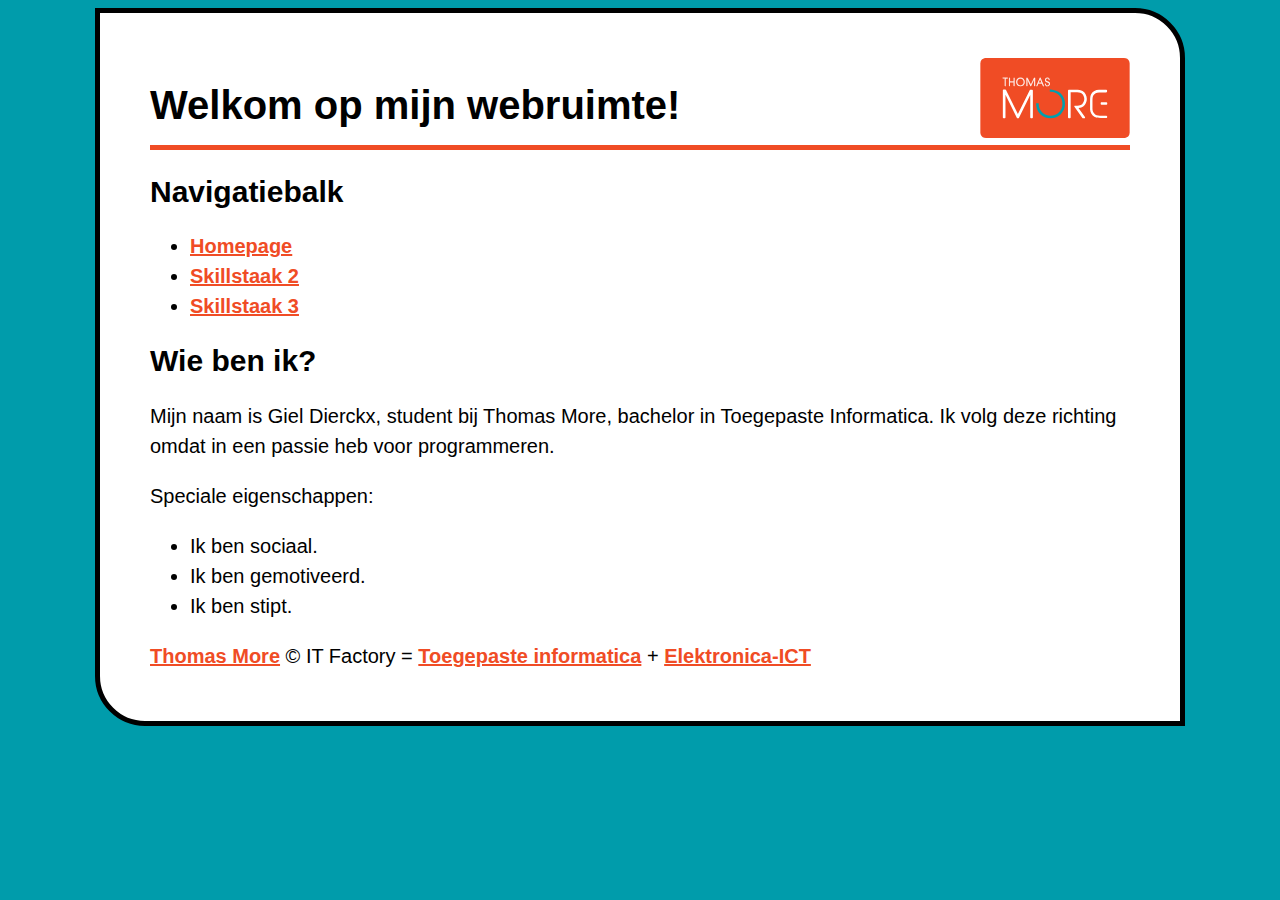
<file: index.html>
<!DOCTYPE html>
<html lang="nl">

<head>
    <meta charset="UTF-8">
    <title>Homepage</title>
    <meta name="viewport" content="width=device-width, initial-scale=1.0">
    <link rel="stylesheet" href="stijl.css">
    <link rel="shortcut icon" type="image/x-icon" href="favicon(3).ico">
    <meta name="author" content="Mano Paredis">
</head>

<body>
    <div id="container">
        <header>
            <h1>Welkom op mijn webruimte!</h1>
            <nav>
                <h2>Navigatiebalk</h2>
                <ul>
                    <li><a href="#">Homepage</a></li>
                    <li><a href="skills2/r0746182skills2.html">Skillstaak 2</a></li>
                    <li><a href="skills3/r0746182skills3.html">Skillstaak 3</a></li>
                </ul>
            </nav>

        </header>
        <article>
            <h2>Wie ben ik?</h2>
            <p>Mijn naam is Giel Dierckx, student bij Thomas More, bachelor in Toegepaste Informatica. Ik volg deze richting omdat in een passie heb voor programmeren.</p>
            <p>Speciale eigenschappen:</p>
            <ul>
                <li>Ik ben sociaal.</li>
                <li>Ik ben gemotiveerd.</li>
                <li>Ik ben stipt.</li>
            </ul>
        </article>
        <footer>
            <a href="http://www.thomasmore.be/">Thomas More</a> &copy; IT Factory = <a href="https://www.facebook.com/ToegepasteInformatica.ThomasMoreBE/">Toegepaste informatica</a> + <a href="https://www.facebook.com/ElektronicaICT.ThomasMoreBE/">Elektronica-ICT</a>

        </footer>
    </div>

</body>

</html>
</file>
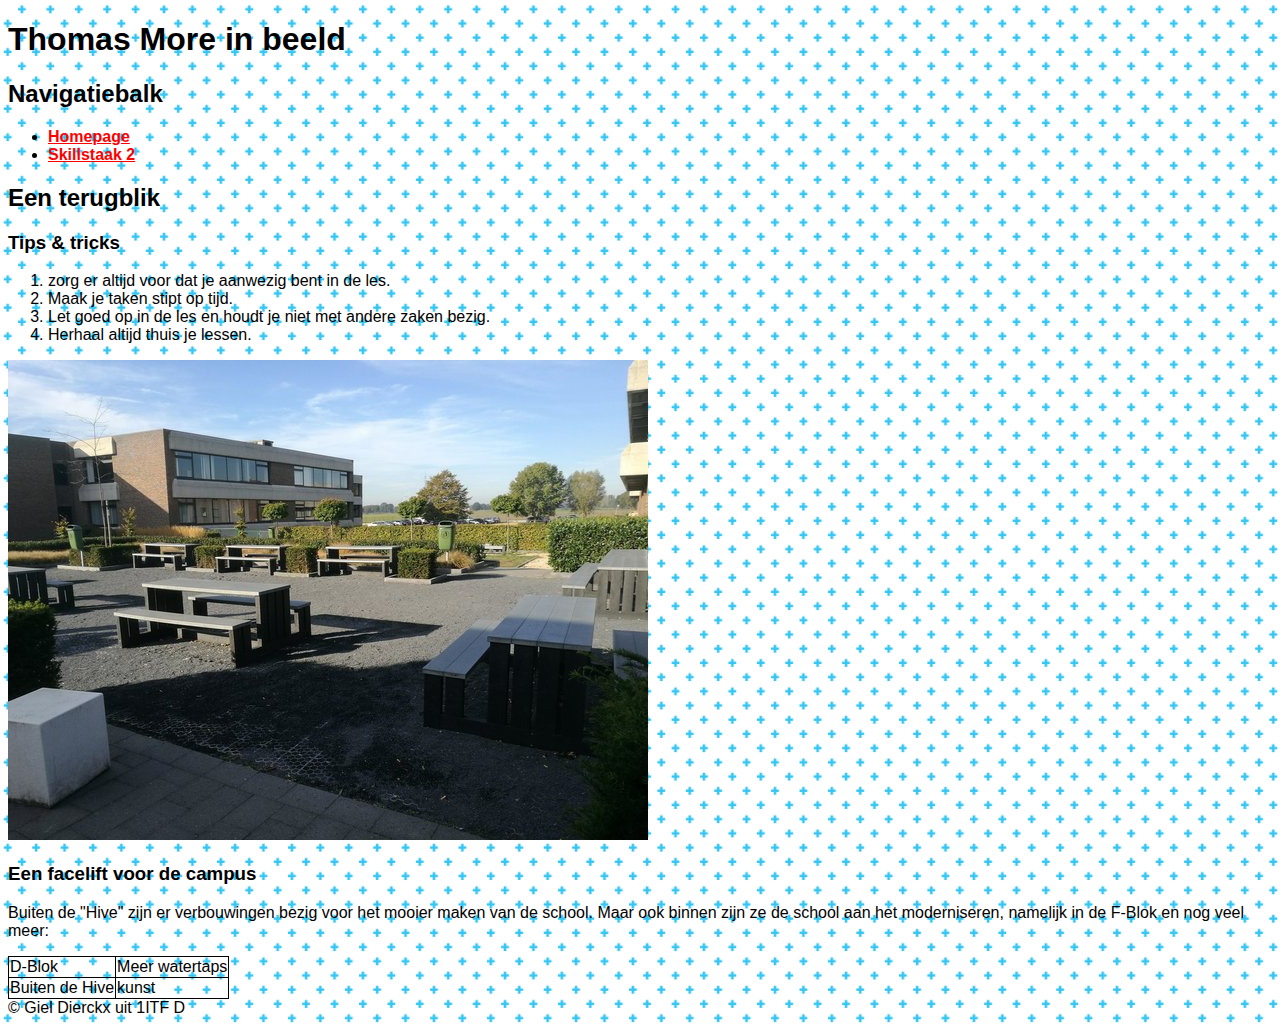
<file: skills2/r0746182skills2.html>
<!DOCTYPE html>
<html lang="nl">

<head>
    <meta charset="UTF-8">
    <title>Skills 2</title>
    <link rel="stylesheet" href="css/r0746182.css">
    <link rel="stylesheet" href="css/r0746182groot.css" media="screen and (min-width:860px)">
    <meta name="viewport" content="width=device-width, initial-scale=1.0">

</head>

<body>

    <header>
        <h1>Thomas More in beeld</h1>

        <nav>
            <h2>Navigatiebalk</h2>
            <ul>
                <li><a href="../index.html">Homepage</a></li>
                <li><a href="#">Skillstaak 2</a></li>
            </ul>
        </nav>
    </header>
    <section>
        <h2>Een terugblik</h2>
        <article>
            <h3>Tips &amp; tricks</h3>
            <ol>
                <li>zorg er altijd voor dat je aanwezig bent in de les.</li>
                <li>Maak je taken stipt op tijd.</li>
                <li>Let goed op in de les en houdt je niet met andere zaken bezig.</li>
                <li>Herhaal altijd thuis je lessen.</li>
            </ol>
            <img src="images/rsz_foto_2.jpg" alt="Thomas More c blok">
        </article>
        <article>
            <h3>Een facelift voor de campus</h3>
            <p>Buiten de "Hive" zijn er verbouwingen bezig voor het mooier maken van de school. Maar ook binnen zijn ze de school aan het moderniseren, namelijk in de F-Blok en nog veel meer:</p>
            <table>
                <tr>
                    <td>D-Blok</td>
                    <td>Meer watertaps</td>
                </tr>
                <tr>
                    <td>Buiten de Hive</td>
                    <td>kunst</td>
                </tr>
            </table>
        </article>
    </section>
    <footer>&copy; <span>Giel Dierckx</span> uit 1ITF <span>D</span></footer>

</body>

</html>
</file>
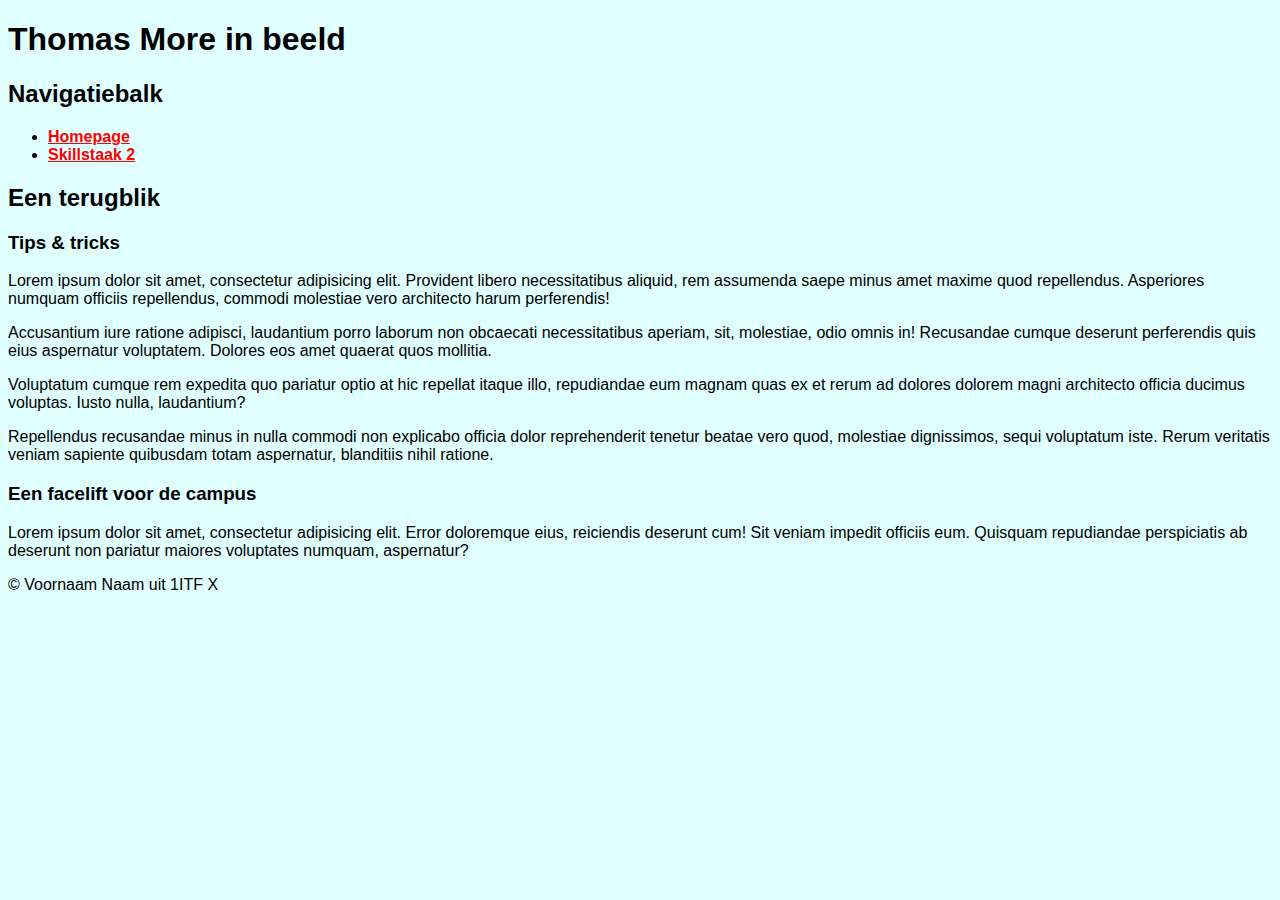
<file: skills2/rxxxxxxxskills2.html>
<!DOCTYPE html>
<html lang="nl">

<head>
    <meta charset="UTF-8">
    <title>Skills 2</title>
    <link rel="stylesheet" href="css/rxxxxxxx.css">
</head>

<body>

    <header>
        <h1>Thomas More in beeld</h1>

        <nav>
            <h2>Navigatiebalk</h2>
            <ul>
                <li><a href="../index.html">Homepage</a></li>
                <li><a href="#">Skillstaak 2</a></li>
            </ul>
        </nav>
    </header>
    <section>
        <h2>Een terugblik</h2>
        <article>
            <h3>Tips &amp; tricks</h3>
            <p>Lorem ipsum dolor sit amet, consectetur adipisicing elit. Provident libero necessitatibus aliquid, rem assumenda saepe minus amet maxime quod repellendus. Asperiores numquam officiis repellendus, commodi molestiae vero architecto harum perferendis!</p>
            <p>Accusantium iure ratione adipisci, laudantium porro laborum non obcaecati necessitatibus aperiam, sit, molestiae, odio omnis in! Recusandae cumque deserunt perferendis quis eius aspernatur voluptatem. Dolores eos amet quaerat quos mollitia.</p>

            <p>Voluptatum cumque rem expedita quo pariatur optio at hic repellat itaque illo, repudiandae eum magnam quas ex et rerum ad dolores dolorem magni architecto officia ducimus voluptas. Iusto nulla, laudantium?</p>
            <p>Repellendus recusandae minus in nulla commodi non explicabo officia dolor reprehenderit tenetur beatae vero quod, molestiae dignissimos, sequi voluptatum iste. Rerum veritatis veniam sapiente quibusdam totam aspernatur, blanditiis nihil ratione.</p>

        </article>
        <article>
            <h3>Een facelift voor de campus</h3>
            <p>Lorem ipsum dolor sit amet, consectetur adipisicing elit. Error doloremque eius, reiciendis deserunt cum! Sit veniam impedit officiis eum. Quisquam repudiandae perspiciatis ab deserunt non pariatur maiores voluptates numquam, aspernatur?</p>
        </article>
    </section>
    <footer>&copy; <span>Voornaam Naam</span> uit 1ITF <span>X</span></footer>

</body>

</html>
</file>
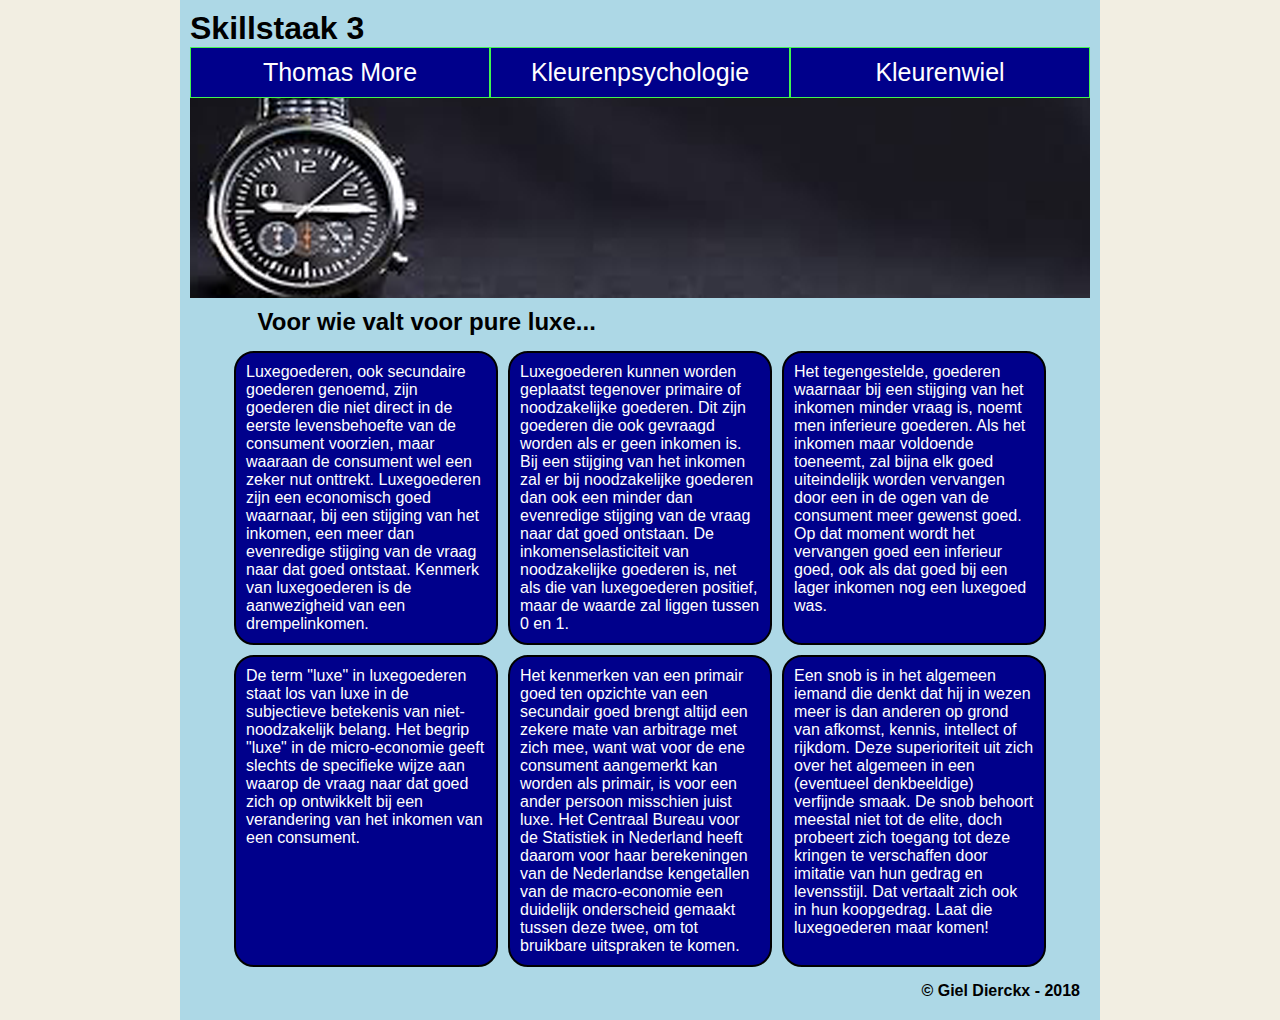
<file: skills3/r0746182skills3.html>
<!DOCTYPE html>
<html lang="nl">

<head>
    <meta charset="UTF-8">
    <title>Skills 3</title>
    <link rel="stylesheet" href="stijlen/r0746182basis.css">
    <link rel="stylesheet" href="stijlen/r0746182medium.css" media="screen and (min-width:600px)">
    <link rel="stylesheet" href="stijlen/r0746182groot.css" media="screen and (min-width:900px)">
    <link href="https://fonts.googleapis.com/css?family=Open+Sans+Condensed:300|Text+Me+One|Ubuntu" rel="stylesheet">
    <meta name="viewport" content="width=device-width, initial-scale=1.0">
</head>

<body>
    <div id="container">
        <header>
            <h1>Skillstaak 3</h1>
        </header>
        <nav>
            <ul>
                <li><a href="https://www.thomasmore.be">Thomas&nbsp;More</a></li>
                <li><a href="https://thenextweb.com/dd/2017/11/08/psychology-webdesign/">Kleurenpsychologie</a></li>
                <li><a href="https://color.adobe.com/create/color-wheel/">Kleurenwiel</a></li>
            </ul>
        </nav>
        <div id="image"></div>
        <article id="primair">
            <h2>Koop bij ons!</h2>
            <p>Wie door de winkelstraten wandelt, herkent de winkels waar je met weinig centen
                erg veel kunt kopen, al van ver. Flitsende logo's, schreeuwerige banners, alles wordt ingezet
                in de strijd om de consument die op zijn centen zit.</p>
            <p>In dit hele marketingverhaal komen dezelfde kleuren telkens weer voor:
                knalrood, knalgeel en knalblauw zetten consumenten aan tot kopen. Een rood actielabel
                overtuigt ons dubbel van de buitenkans. Wie niet snel is, loopt een buitenkansje mis.</p>
            <p>En het mooist van al? Wij gaan helemaal mee in dat verhaal. Een rommelige
                winkel, bakken waarin je kunt graaien, gele en rode actiestickers, we vangen al deze signalen
                al jaren feilloos op. Webdesigners kunnen daar handig gebruik van maken.</p>
            <p>Waar wacht je nog op?</p>
        </article>
        <article id="gaming">
            <h2>Start to game</h2>
            <p>Een computerspel of in het Engels en omgangstaal ook wel game genoemd, is een
                elektronisch spel dat op een computer, console of handheld gespeeld wordt. Steeds vaker zijn
                deze spellen ook voor andere systemen en computers, zoals pda's, mobiele telefoons, tablets en
                draagbare spelcomputers verkrijgbaar. Veel computerspellen zijn videospellen. "Spel" wordt
                hier in de ruime zin van het woord gebruikt, er zijn ook serious games. </p>
            <p>In de beginperiode van computerspellen werd een computerspel vaak
                geprogrammeerd door enkele personen die meerdere aspecten van het spel volledig zelf
                ontwikkelden. De groei aan populariteit van de computerspellen heeft ervoor gezorgd dat de
                ontwikkeling steeds professioneler wordt aangepakt. Voor commerciële computerspellen was het
                hierdoor niet meer mogelijk om grote delen van een spel door enkele personen te laten
                ontwikkelen: men moest over steeds meer vaardigheden en technieken beschikken om een
                computerspel van hoge kwaliteit te produceren. Elke afzonderlijk aspect van een computerspel
                wordt tegenwoordig gedaan door mensen die zich daarin gespecialiseerd hebben.</p>
        </article>
        <article id="luxe">
            <h2>Voor wie valt voor pure luxe...</h2>
            <div class="geheel">
                <p>Luxegoederen, ook secundaire goederen genoemd, zijn goederen die niet
                    direct in de eerste levensbehoefte van de consument voorzien, maar waaraan de consument wel
                    een zeker nut onttrekt. Luxegoederen zijn een economisch goed waarnaar, bij een stijging van
                    het inkomen, een meer dan evenredige stijging van de vraag naar dat goed ontstaat. Kenmerk van
                    luxegoederen is de aanwezigheid van een drempelinkomen.</p>
                <p>Luxegoederen kunnen worden geplaatst tegenover primaire of noodzakelijke
                    goederen. Dit zijn goederen die ook gevraagd worden als er geen inkomen is. Bij een stijging
                    van het inkomen zal er bij noodzakelijke goederen dan ook een minder dan evenredige stijging
                    van de vraag naar dat goed ontstaan. De inkomenselasticiteit van noodzakelijke goederen is,
                    net als die van luxegoederen positief, maar de waarde zal liggen tussen 0 en 1.</p>
                <p>Het tegengestelde, goederen waarnaar bij een stijging van het inkomen
                    minder vraag is, noemt men inferieure goederen. Als het inkomen maar voldoende toeneemt, zal
                    bijna elk goed uiteindelijk worden vervangen door een in de ogen van de consument meer gewenst
                    goed. Op dat moment wordt het vervangen goed een inferieur goed, ook als dat goed bij een
                    lager inkomen nog een luxegoed was.</p>
                <p>De term "luxe" in luxegoederen staat los van luxe in de subjectieve
                    betekenis van niet-noodzakelijk belang. Het begrip "luxe" in de micro-economie geeft slechts
                    de specifieke wijze aan waarop de vraag naar dat goed zich op ontwikkelt bij een verandering
                    van het inkomen van een consument.</p>
                <p>Het kenmerken van een primair goed ten opzichte van een secundair goed
                    brengt altijd een zekere mate van arbitrage met zich mee, want wat voor de ene consument
                    aangemerkt kan worden als primair, is voor een ander persoon misschien juist luxe. Het
                    Centraal Bureau voor de Statistiek in Nederland heeft daarom voor haar berekeningen van de
                    Nederlandse kengetallen van de macro-economie een duidelijk onderscheid gemaakt tussen deze
                    twee, om tot bruikbare uitspraken te komen.</p>
                <p>Een snob is in het algemeen iemand die denkt dat hij in wezen meer is dan
                    anderen op grond van afkomst, kennis, intellect of rijkdom. Deze superioriteit uit zich over
                    het algemeen in een (eventueel denkbeeldige) verfijnde smaak. De snob behoort meestal niet tot
                    de elite, doch probeert zich toegang tot deze kringen te verschaffen door imitatie van hun
                    gedrag en levensstijl. Dat vertaalt zich ook in hun koopgedrag. Laat die luxegoederen maar
                    komen!</p>
            </div>
        </article>
        <footer>&copy; Giel Dierckx - 2018</footer>
    </div>
</body>

</html>
</file>
<file: stijl.css>
body {
    font-family: Arial, "Helvetica Neue", Helvetica, sans-serif;
    background-color: #009cab;
    color: #000;
    font-size: 20px;
    line-height: 30px;
}

h1 {
    font-family: Verdana, Geneva, sans-serif;
    border-bottom: 5px solid #f04c25;
    padding-bottom: 25px;
}

#container {
    margin: auto;
    width: 980px;
    border: 5px solid #000;
    padding: 50px;
    border-radius: 0px 50px;
    background-image: url(TM_logo_oranje_cmyk.svg);
    background-size: 150px 80px;
    background-repeat: no-repeat;
    background-position: 880px 45px;
    background-color: #fff;
    color: #000;
}

a {
    background-color: #fff;
    color: #f04c25;
    font-weight: bold;
}
</file>
<file: skills2/css/r0746182.css>
/*basisstijl*/

body {
    font-family: tahoma, sans-serif;
    background-color: lightcyan;
    color: black;
}

table,
td,
th {
    border-collapse: collapse;
    border: 1px solid #000;
}

th {
    font-style: italic;
    background-color: #ccc;
    color: #000;
}

col {
    width: 150px;
}

a {
    font-weight: bold;
}

a:link {
    background-color: inherit;
    color: red;
}

a:visited {
    background-color: inherit;
    color: green;
}

a:hover {
    background-color: #000;
    color: #fff;
}

a:active {
    background-color: inherit;
    color: blue;
}
</file>
<file: skills2/css/r0746182groot.css>
/*groot scherm*/

body {
    background-color: #ccc;
    color: #000;
    background-image: url(../images/patroon.png);
}

div {
    max-width: 850px;
    margin: auto;
    background-color: #fff;
    padding: 25px;
}

figure {
    width: 640px;
    margin: 20px auto;
}
</file>
<file: skills2/css/rxxxxxxx.css>
/*basisstijl*/

body {
    font-family: tahoma, sans-serif;
    background-color: lightcyan;
    color: black;
}

table,
td,
th {
    border-collapse: collapse;
    border: 1px solid #000;
}

th {
    font-style: italic;
    background-color: #ccc;
    color: #000;
}

col {
    width: 150px;
}

a {
    font-weight: bold;
}

a:link {
    background-color: inherit;
    color: red;
}

a:visited {
    background-color: inherit;
    color: green;
}

a:hover {
    background-color: #000;
    color: #fff;
}

a:active {
    background-color: inherit;
    color: blue;
}
</file>
<file: skills3/stijlen/r0746182basis.css>
* {
    padding: 0;
    margin: 0;
}

h2,
p {
    padding: 10px 0px;
}

body {
    background-color: yellow;
    font-family: 'verdana', sans-serif;
}

#image {
    background-image: url(../afbeeldingen/winkel.jpg)
}

#image {
    height: 200px;
    background-position: center center;
    background-repeat: no-repeat;
}

#container {
    background-color: #fff;
    color: #000;
    padding: 10px;

}

li {
    margin-left: 15px;
}

nav ul {
    display: flex;
    list-style-type: none;
}


nav li {
    flex: 1 1 100%;
    margin-left: 0px;
}

nav a {
    text-decoration: none;
    text-align: center;
    color: white;
    margin: 0px;
}

nav ul a {
    text-decoration: none;
    background-color: yellowgreen;
    color: white;
    padding: 10px;
    display: block;

}

nav li a:hover {
    text-decoration: underline;
    background-color: yellow;
    color: black;
}

footer {
    text-align: right;
    font-weight: bold;
    padding: 10px;
}

#gaming {
    display: none;
}

#luxe {
    display: none;
}
</file>
<file: skills3/stijlen/r0746182medium.css>
body #container {
    background-color: #171a21;
    color: #42f450;
}

body {
    background-color: black;
    font-family: 'courier new', sans-serif;
}

nav ul a {
    text-decoration: none;
    background-color: black;
    color: #42f450;
    padding: 15px;
    display: block;
    border: 1px solid #42f450
}

nav li a:hover {
    text-decoration: underline;
    background-color: white;
    color: black;
    background-image: url(../afbeeldingen/icoontje.png);
    background-repeat: no-repeat;
    background-position: 95% 50%;
}

#image {
    background-image: url(../afbeeldingen/gamers.jpg)
}

#primair {
    display: none;
}

#luxe {
    display: none;
}

#gaming {
    display: inline;
}
</file>
<file: skills3/stijlen/r0746182groot.css>
body {
    background-color: rgba(230, 221, 197, 0.5);
}

body #container {
    background-color: lightblue;
    color: black;
    font-family: 'Tahoma', sans-serif;
    padding: 10px;
}

#container {
    width: 900px;
    margin: auto;

}

nav a {
    font-size: 25px;
}

nav ul a {
    text-decoration: none;
    background-color: darkblue;
    color: white;
    padding: 10px;
    display: block;

}

nav li a:hover {
    text-decoration: underline;
    background-color: black;
    color: white;
    background-image: none;
}

#image {
    background-image: url(../afbeeldingen/luxe.jpg);
}

.geheel {
    display: flex;
    flex-direction: row;
    flex-wrap: wrap;
    justify-content: center;
}


#luxe h2 {
    margin: auto;
    width: 85%;
}


.geheel p {
    border: 2px solid black;
    border-radius: 20px;
    background-color: darkblue;
    color: white;
    width: 240px;
    padding: 10px;
    margin: 5px;
}

#primair {
    display: none;
}

#gaming {
    display: none;
}

#luxe {
    display: inline;
}
</file>
